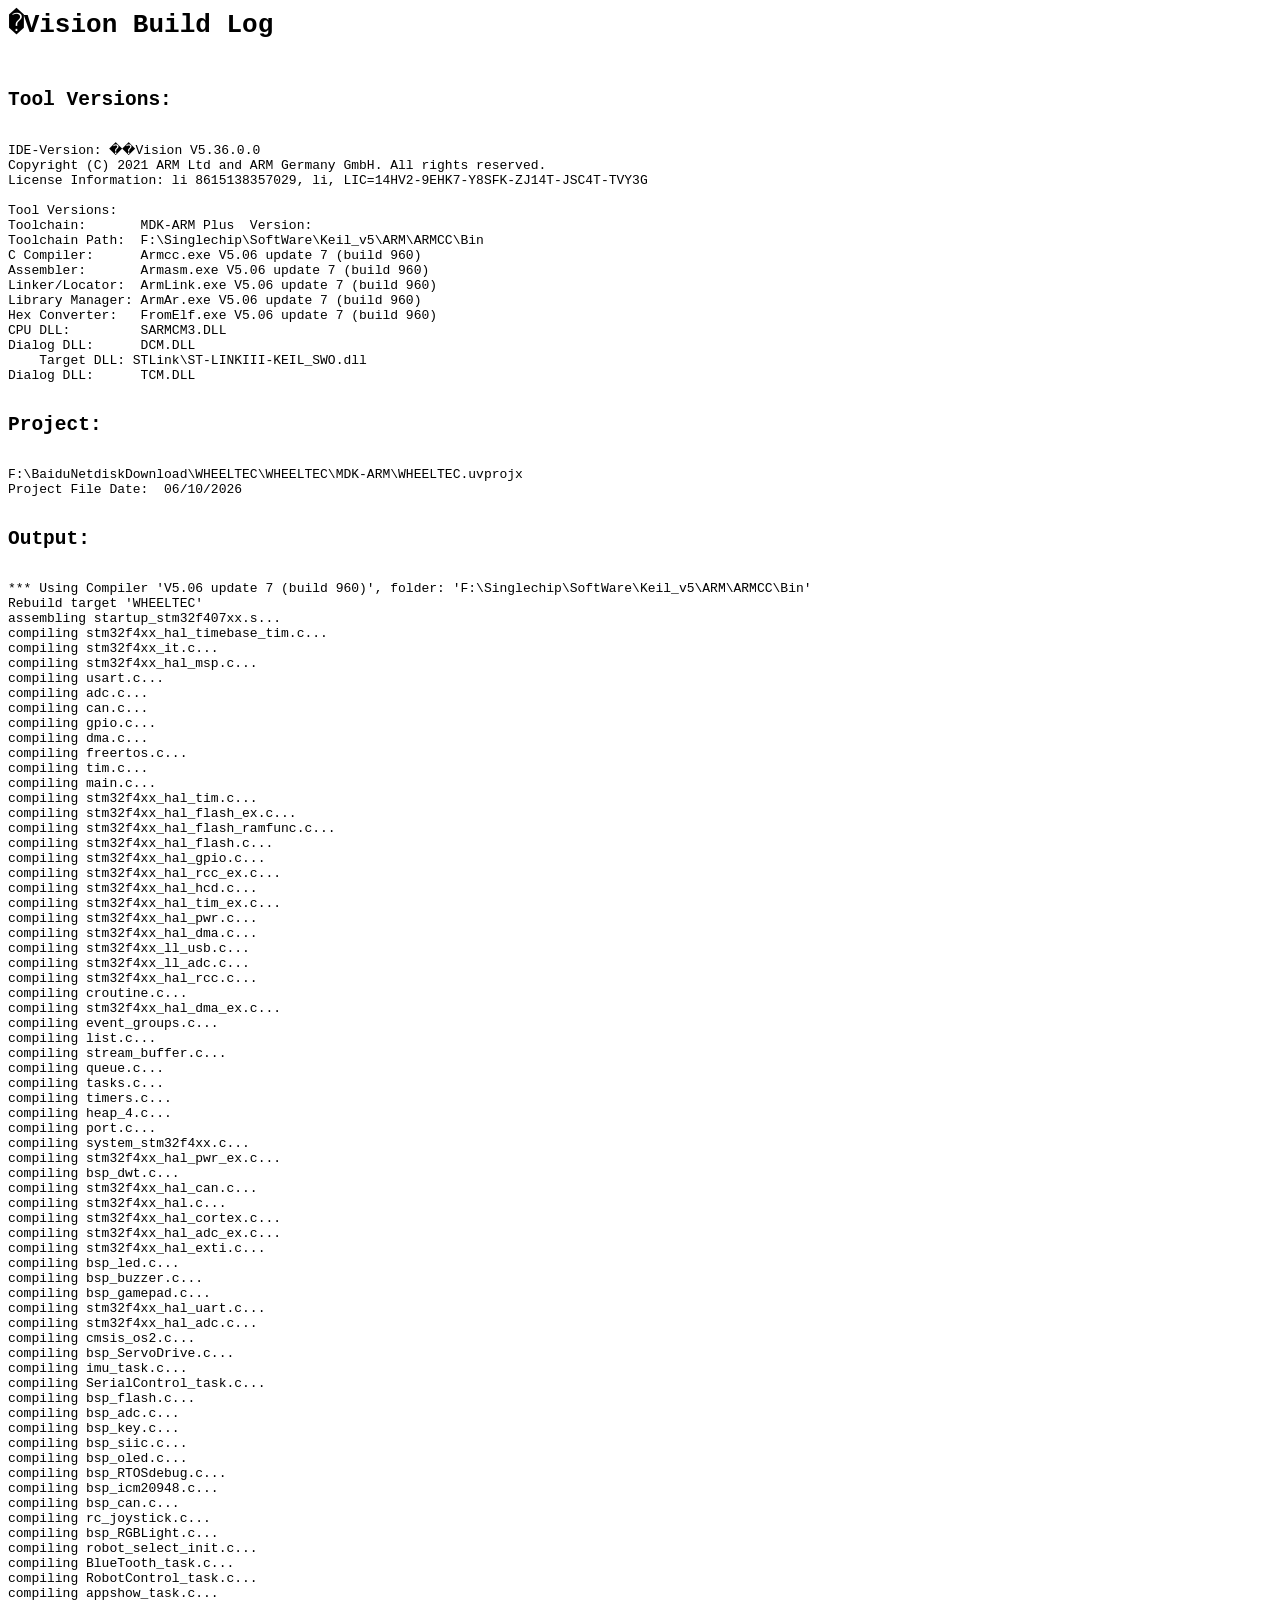
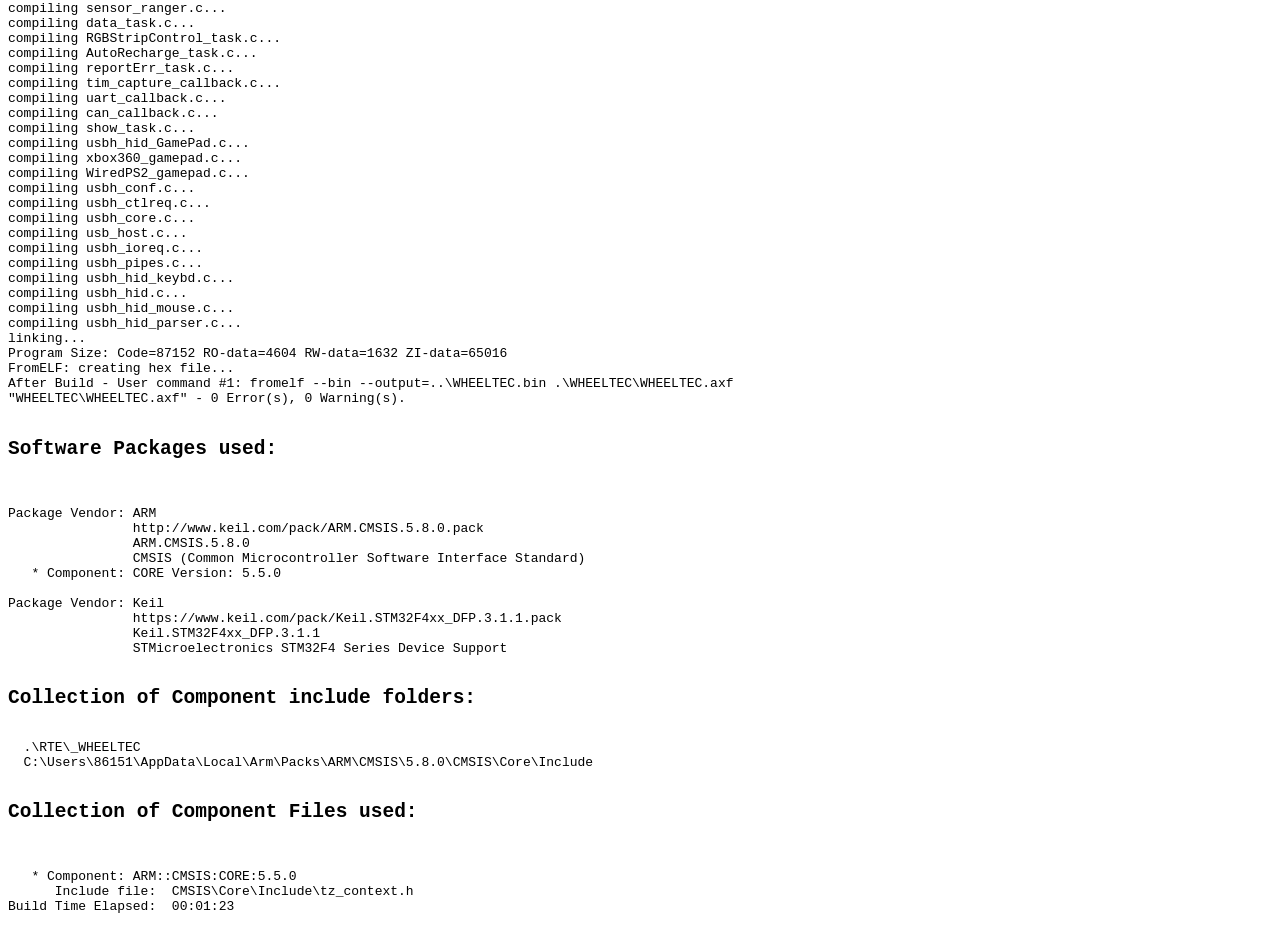
<file: firmware/KeilSingleChipProject/MDK-ARM/WHEELTEC/WHEELTEC.build_log.htm>
<html>
<body>
<pre>
<h1>�Vision Build Log</h1>
<h2>Tool Versions:</h2>
IDE-Version: ��Vision V5.36.0.0
Copyright (C) 2021 ARM Ltd and ARM Germany GmbH. All rights reserved.
License Information: li 8615138357029, li, LIC=14HV2-9EHK7-Y8SFK-ZJ14T-JSC4T-TVY3G
 
Tool Versions:
Toolchain:       MDK-ARM Plus  Version: <unknown>
Toolchain Path:  F:\Singlechip\SoftWare\Keil_v5\ARM\ARMCC\Bin
C Compiler:      Armcc.exe V5.06 update 7 (build 960)
Assembler:       Armasm.exe V5.06 update 7 (build 960)
Linker/Locator:  ArmLink.exe V5.06 update 7 (build 960)
Library Manager: ArmAr.exe V5.06 update 7 (build 960)
Hex Converter:   FromElf.exe V5.06 update 7 (build 960)
CPU DLL:         SARMCM3.DLL
Dialog DLL:      DCM.DLL
    Target DLL: STLink\ST-LINKIII-KEIL_SWO.dll
Dialog DLL:      TCM.DLL
 
<h2>Project:</h2>
F:\BaiduNetdiskDownload\WHEELTEC\WHEELTEC\MDK-ARM\WHEELTEC.uvprojx
Project File Date:  06/10/2026

<h2>Output:</h2>
*** Using Compiler 'V5.06 update 7 (build 960)', folder: 'F:\Singlechip\SoftWare\Keil_v5\ARM\ARMCC\Bin'
Rebuild target 'WHEELTEC'
assembling startup_stm32f407xx.s...
compiling stm32f4xx_hal_timebase_tim.c...
compiling stm32f4xx_it.c...
compiling stm32f4xx_hal_msp.c...
compiling usart.c...
compiling adc.c...
compiling can.c...
compiling gpio.c...
compiling dma.c...
compiling freertos.c...
compiling tim.c...
compiling main.c...
compiling stm32f4xx_hal_tim.c...
compiling stm32f4xx_hal_flash_ex.c...
compiling stm32f4xx_hal_flash_ramfunc.c...
compiling stm32f4xx_hal_flash.c...
compiling stm32f4xx_hal_gpio.c...
compiling stm32f4xx_hal_rcc_ex.c...
compiling stm32f4xx_hal_hcd.c...
compiling stm32f4xx_hal_tim_ex.c...
compiling stm32f4xx_hal_pwr.c...
compiling stm32f4xx_hal_dma.c...
compiling stm32f4xx_ll_usb.c...
compiling stm32f4xx_ll_adc.c...
compiling stm32f4xx_hal_rcc.c...
compiling croutine.c...
compiling stm32f4xx_hal_dma_ex.c...
compiling event_groups.c...
compiling list.c...
compiling stream_buffer.c...
compiling queue.c...
compiling tasks.c...
compiling timers.c...
compiling heap_4.c...
compiling port.c...
compiling system_stm32f4xx.c...
compiling stm32f4xx_hal_pwr_ex.c...
compiling bsp_dwt.c...
compiling stm32f4xx_hal_can.c...
compiling stm32f4xx_hal.c...
compiling stm32f4xx_hal_cortex.c...
compiling stm32f4xx_hal_adc_ex.c...
compiling stm32f4xx_hal_exti.c...
compiling bsp_led.c...
compiling bsp_buzzer.c...
compiling bsp_gamepad.c...
compiling stm32f4xx_hal_uart.c...
compiling stm32f4xx_hal_adc.c...
compiling cmsis_os2.c...
compiling bsp_ServoDrive.c...
compiling imu_task.c...
compiling SerialControl_task.c...
compiling bsp_flash.c...
compiling bsp_adc.c...
compiling bsp_key.c...
compiling bsp_siic.c...
compiling bsp_oled.c...
compiling bsp_RTOSdebug.c...
compiling bsp_icm20948.c...
compiling bsp_can.c...
compiling rc_joystick.c...
compiling bsp_RGBLight.c...
compiling robot_select_init.c...
compiling BlueTooth_task.c...
compiling RobotControl_task.c...
compiling appshow_task.c...
compiling sensor_ranger.c...
compiling data_task.c...
compiling RGBStripControl_task.c...
compiling AutoRecharge_task.c...
compiling reportErr_task.c...
compiling tim_capture_callback.c...
compiling uart_callback.c...
compiling can_callback.c...
compiling show_task.c...
compiling usbh_hid_GamePad.c...
compiling xbox360_gamepad.c...
compiling WiredPS2_gamepad.c...
compiling usbh_conf.c...
compiling usbh_ctlreq.c...
compiling usbh_core.c...
compiling usb_host.c...
compiling usbh_ioreq.c...
compiling usbh_pipes.c...
compiling usbh_hid_keybd.c...
compiling usbh_hid.c...
compiling usbh_hid_mouse.c...
compiling usbh_hid_parser.c...
linking...
Program Size: Code=87152 RO-data=4604 RW-data=1632 ZI-data=65016  
FromELF: creating hex file...
After Build - User command #1: fromelf --bin --output=..\WHEELTEC.bin .\WHEELTEC\WHEELTEC.axf
"WHEELTEC\WHEELTEC.axf" - 0 Error(s), 0 Warning(s).

<h2>Software Packages used:</h2>

Package Vendor: ARM
                http://www.keil.com/pack/ARM.CMSIS.5.8.0.pack
                ARM.CMSIS.5.8.0
                CMSIS (Common Microcontroller Software Interface Standard)
   * Component: CORE Version: 5.5.0

Package Vendor: Keil
                https://www.keil.com/pack/Keil.STM32F4xx_DFP.3.1.1.pack
                Keil.STM32F4xx_DFP.3.1.1
                STMicroelectronics STM32F4 Series Device Support

<h2>Collection of Component include folders:</h2>
  .\RTE\_WHEELTEC
  C:\Users\86151\AppData\Local\Arm\Packs\ARM\CMSIS\5.8.0\CMSIS\Core\Include

<h2>Collection of Component Files used:</h2>

   * Component: ARM::CMSIS:CORE:5.5.0
      Include file:  CMSIS\Core\Include\tz_context.h
Build Time Elapsed:  00:01:23
</pre>
</body>
</html>
</file>
